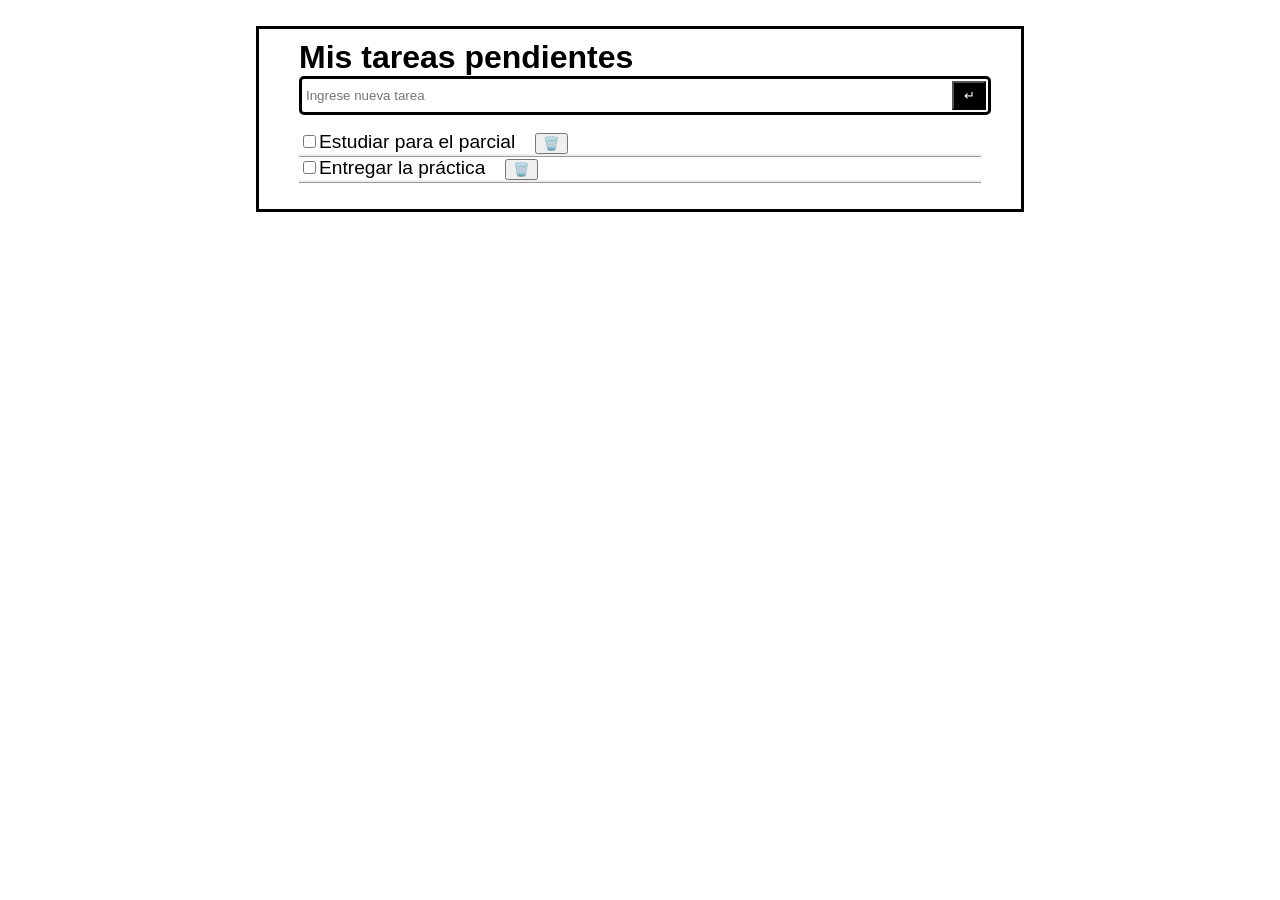
<file: Preparcial 4 (DOM - AJAX - JSON)/index.html>
<!DOCTYPE html>
<html lang="en">
<head>
    <meta charset="UTF-8">
    <meta name="viewport" content="width=device-width, initial-scale=1.0">
    <title>Document</title>
    <link type="text/css" rel="stylesheet" href="style.css" />
    <script src="script.js"></script>
    <script src="class.js"></script>
</head>
<body>
    <h1>Mis tareas pendientes</h1>
    <form id="formularioDatos" class="inputButton">
        <input type="text" placeholder="Ingrese nueva tarea" class="inputText" id="inputTextData">
        <button type="submit" id="btnGuardar">↵</button>
    </form>
    <ul id="listadoTareas">
    </ul>
    </form>
</body>
</html>
</file>
<file: Preparcial 4 (DOM - AJAX - JSON)/style.css>
body{
    border-style:solid;
    border-radius: 20px solid black;
    border-color: black;
    padding-left: 30px;
    padding: 10px 40px 10px 40px;
    font-family:'Gill Sans', 'Gill Sans MT', Calibri, 'Trebuchet MS', sans-serif;
    margin: 2vw 20vw 2vw 20vw;
}

.inputButton{
    width: 100%;
    border-style: solid;
    border-radius: 5px;
    border-color: black;
    padding: 2px;
    display: flex;
    flex-direction: row;
}

#inputTextData{
    width: 100%;
    border-style: none;
    outline: none;
}

#btnGuardar{
    padding: 5px 10px 5px 10px; 
    background-color: black;
    color: white;
    width: 5%;
}

h1{
    margin: 0;
}

ul{
    list-style: none;
    padding: 0;
}

li{
    border-style: ridge;
    border-top: 0;
    border-left: 0;
    border-right: 0;
    font-size: larger;
}

#btnBorrar{
    margin-left: 20px;
}

.completada{
    text-decoration: line-through;
    background-color: gray;
}
</file>
